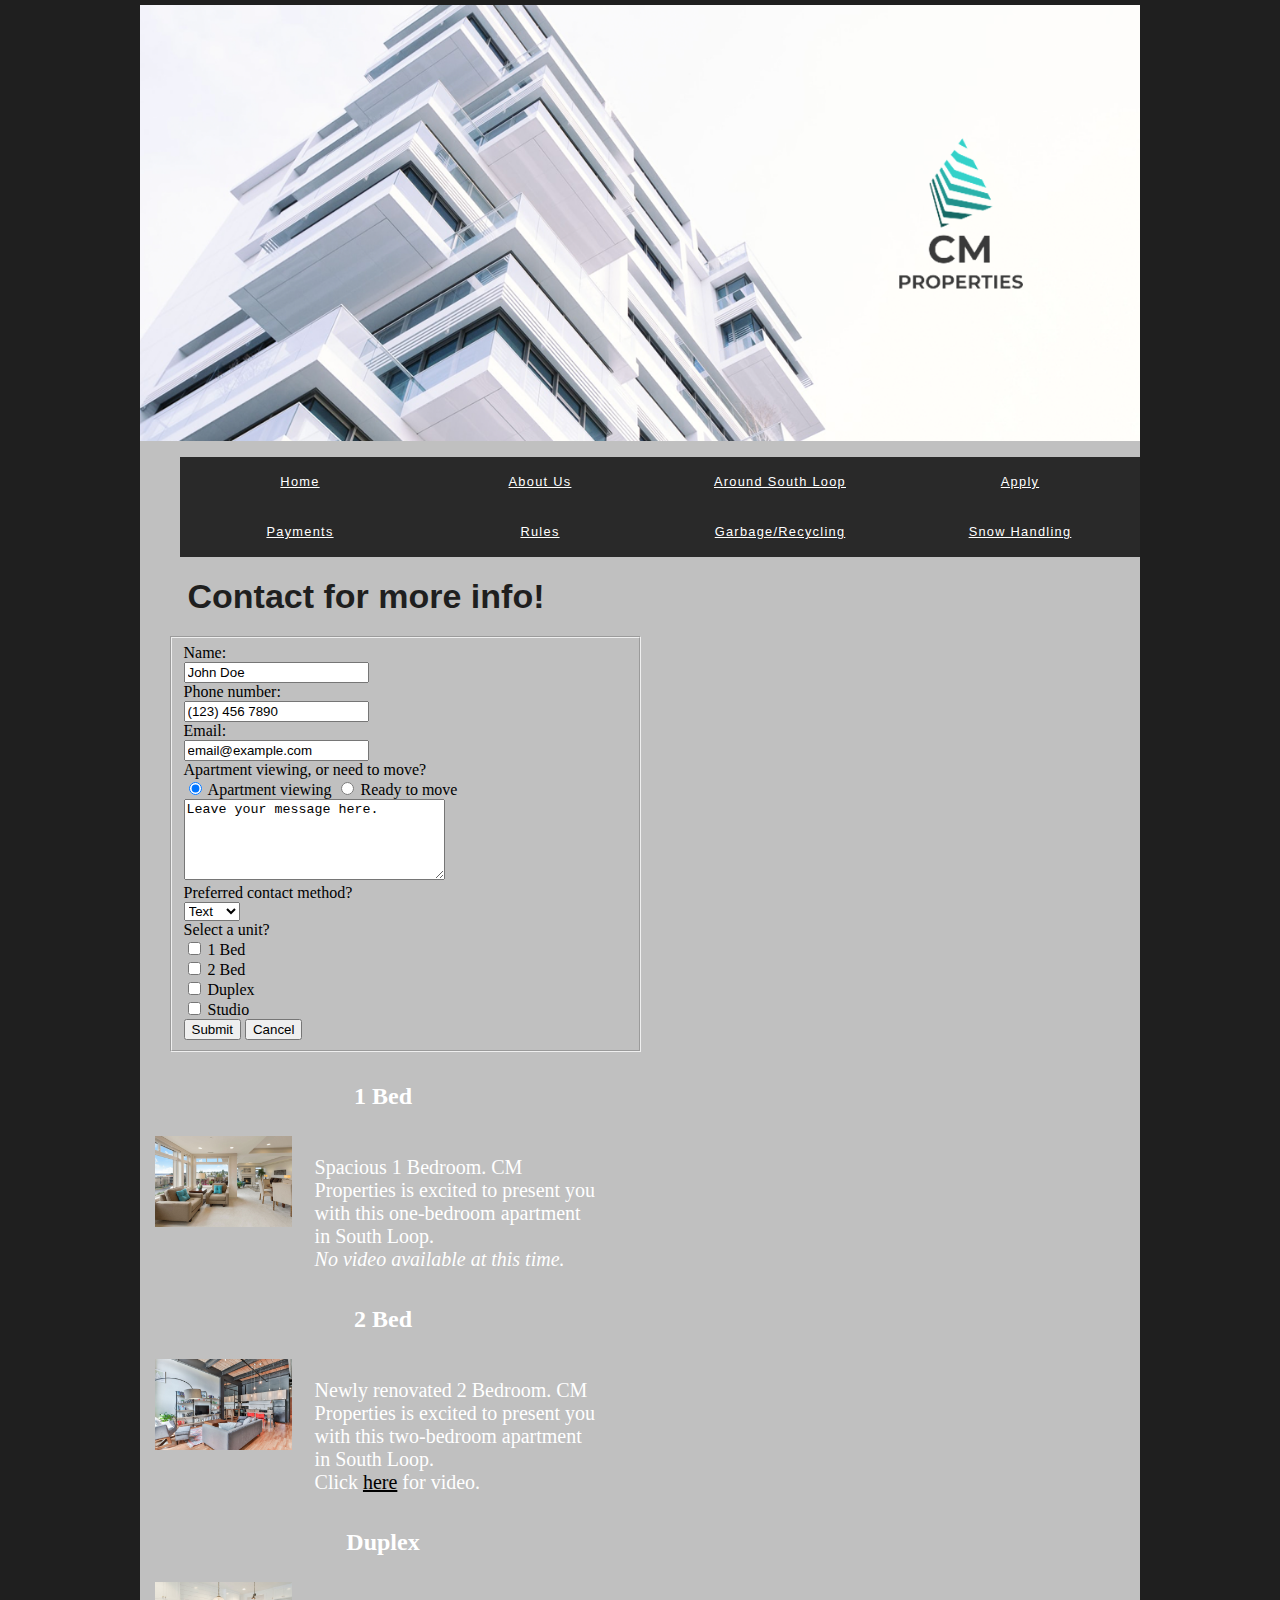
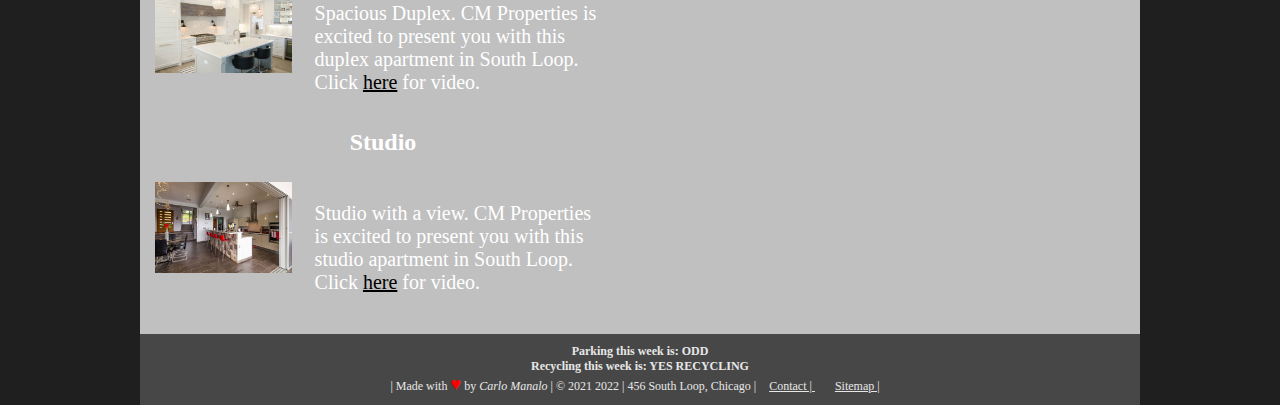
<file: index.html>
<!DOCTYPE html>
<html>
<head>
	<!--
	Carlo Manalo
	5/1/2021
	CIS 181 Final Project
	Page: Home/Landing
	-->
	
	
	
   <!--SEO, GA codes etc-->
   <meta charset="utf-8" />
   <title>Home</title>
   <link href="style.css" rel="stylesheet" />
   <meta name="description" content="CM Properties, leading property rental agency around South Loop">
   <meta name="keywords" content="Exclusive, Property Rental, South Loop">
   <meta name="author" content="Carlo Manalo">
   <meta name="viewport" content="width=device-width, initial-scale=1.0">
   <meta http-equiv="X-UA-Compatible" content="IE=edge">
</head>

<body>
    <header>
      <img src="hero-image.png" alt="Project Properties Rentals" style="max-width:100%;" />
      <nav class="horizontal">
         <ul>
            <li><a href="index.html">Home</a></li>
			<li><a href="about.html">About Us</a></li>
			<li><a href="around.html">Around South Loop</a></li>
			<li><a href="apply.html">Apply</a></li>
			<li><a href="payments.html">Payments</a></li>
			<li><a href="rules.html">Rules</a></li>
			<li><a href="garbage.html">Garbage/Recycling</a></li>
			<li><a href="snow.html">Snow Handling</a></li>
		 </ul>
      </nav>
    </header>
    <section id="left">
        <article>
           <h1>Contact for more info!</h1>
		   <!--Contact form -->
           <form id="form" accept-charset="UTF-8" action="#" autocomplete="off" method="GET" target="_blank">
		   <fieldset>
		   <label for="name">Name:</label><br /> 
		   <input name="name" type="text" value="John Doe" /> <br />
		   <label for="phone">Phone number:</label><br /> 
		   <input name="phone" type="text" value="(123) 456 7890" /> <br />
		   <label for="email">Email:</label><br /> 
		   <input name="email" type="text" value="email@example.com" /> <br />
		   <label for="mustlook">Apartment viewing, or need to move?</label><br />
		   <span><input checked="checked" name="mustlook" type="radio" value="justlooking" /> Apartment viewing
		   <input name="mustlook" type="radio" value="mustmove" /> Ready to move </span><br /> 
		   <textarea cols="30" rows="5">Leave your message here.</textarea><br />
		   <label for="select">Preferred contact method?</label><br />
		   <select>
		      <option selected="selected" value="1">Text</option>
              <option value="2">Email</option>
			  
		   </select><br /> 
		   <label for="unit">Select a unit?</label><br />
		   <input name="unit" type="checkbox" value="1" /> 1 Bed<br /> 
		   <input name="unit" type="checkbox" value="2" /> 2 Bed<br />
		   <input name="unit" type="checkbox" value="3" /> Duplex<br />
		   <input name="unit" type="checkbox" value="4" /> Studio<br />
		   <span><button type="submit" value="submit">Submit</button>
		   <button type="cancel" value="cancel">Cancel</button></span>
		   </fieldset>
		   </form>
		   
	    </article>
    </section>
 
    <section id="right">
	<!--Content-->
		<article>
			<h1>1 Bed</h1>
			<img class="homeimg" src="one-bed.jpg" alt="1 Bed" />
			<p>Spacious 1 Bedroom. CM Properties is excited to present you with 
			this one-bedroom apartment in South Loop.<br/>
			<i>No video available at this time.</i></p>
		</article>
		<article>
			<h1>2 Bed</h1>
			<img class="homeimg" src="two-bed.jpg" alt="2 Bed" />
			<p>Newly renovated 2 Bedroom. CM Properties is excited to present you with 
			this two-bedroom apartment in South Loop.<br/>
			Click <a href="https://www.youtube.com/watch?v=VSP4yB6UorY">here</a> for video.</p>
		</article>
		<article>
			<h1>Duplex</h1>
			<img class="homeimg" src="duplex.jpg" alt="Duplex" />
			<p>Spacious Duplex. CM Properties is excited to present you with 
			this duplex apartment in South Loop.<br/>
			Click <a href="https://www.youtube.com/watch?v=VSP4yB6UorY">here</a> for video.</p>
		</article>
		<article>
			<h1>Studio</h1>
			<img class="homeimg" src="studio.jpg" alt="Studio" />
			<p>Studio with a view. CM Properties is excited to present you with 
			this studio apartment in South Loop.<br/>
			Click <a href="https://www.youtube.com/watch?v=VSP4yB6UorY">here</a> for video.</p>
		</article>
    </section>



   <footer>
   <!--Footer and Sitemap-->
     <strong>Parking this week is: <script SRC="parking.js">
     </script></strong><br>
     <strong>Recycling this week is: <script SRC="recycling.js">
     </script></strong><br>
	 | Made with <span style="font-size:150%;color:red;">&hearts;</span>
 by <i>Carlo Manalo</i> | &copy; 2021 2022 | 456 South Loop, Chicago | <span><a href="mailto:contact@testmail.com">Contact | </a>
	  <a href="sitemap.html">Sitemap |</a></span>
   </footer>

</body>
</html>
</file>
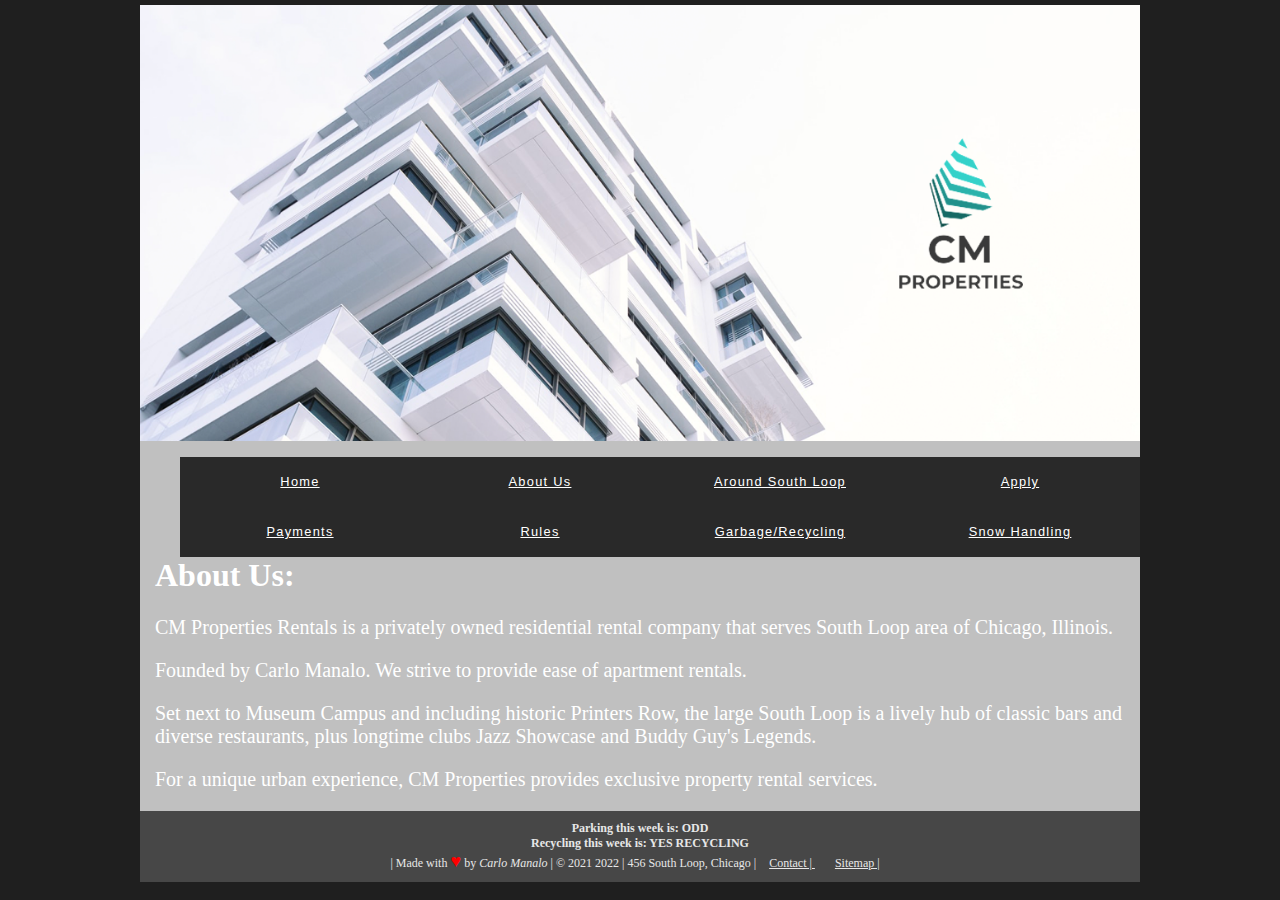
<file: about.html>
<!DOCTYPE html>
<html>
<head>
	<!--
	Carlo Manalo
	5/6/2021
	CIS 181 Final Project
	Page: About
	-->
	
    <!--SEO, GA codes etc-->
   <meta charset="utf-8" />
   <title>About us</title>
   <link href="style.css" rel="stylesheet" />
    <meta name="description" content="CM Properties, leading property rental agency around South Loop">
   <meta name="keywords" content="Exclusive, Property Rental, South Loop">
   <meta name="author" content="Carlo Manalo">
   <meta name="viewport" content="width=device-width, initial-scale=1.0">
   <meta http-equiv="X-UA-Compatible" content="IE=edge">
</head>

<body>
   <header>
       <img src="hero-image.png" alt="Project Properties Rentals" style="max-width:100%;" />
      <nav class="horizontal">
         <ul>
            <li><a href="home.html">Home</a></li>
			<li><a href="about.html">About Us</a></li>
			<li><a href="around.html">Around South Loop</a></li>
			<li><a href="apply.html">Apply</a></li>
			<li><a href="payments.html">Payments</a></li>
			<li><a href="rules.html">Rules</a></li>
			<li><a href="garbage.html">Garbage/Recycling</a></li>
			<li><a href="snow.html">Snow Handling</a></li>
		 </ul>
      </nav>
   </header>
   <section id="about">
       <article>
	   <h1>About Us:</h1>
	   <p>CM Properties Rentals is a privately owned residential 
	   rental company that serves South Loop area of Chicago, Illinois.</p>

        <p>Founded by Carlo Manalo. We strive to provide ease of apartment rentals.</p> 

        <p>Set next to Museum Campus and including historic Printers Row, the large South Loop is 
		a lively hub of classic bars and diverse restaurants, 
		plus longtime clubs Jazz Showcase and Buddy Guy's Legends.</p>

        <p>For a unique urban experience, CM Properties provides exclusive property rental services.</p>
        </article>
    </section>

   <footer>
   <!--Footer and Sitemap-->
     <strong>Parking this week is: <script SRC="parking.js">
     </script></strong><br>
     <strong>Recycling this week is: <script SRC="recycling.js">
     </script></strong><br>
	 | Made with <span style="font-size:150%;color:red;">&hearts;</span>
 by <i>Carlo Manalo</i> | &copy; 2021 2022 | 456 South Loop, Chicago | <span><a href="mailto:contact@testmail.com">Contact | </a>
	  <a href="sitemap.html">Sitemap |</a></span>
   </footer>

</body>
</html>
</file>
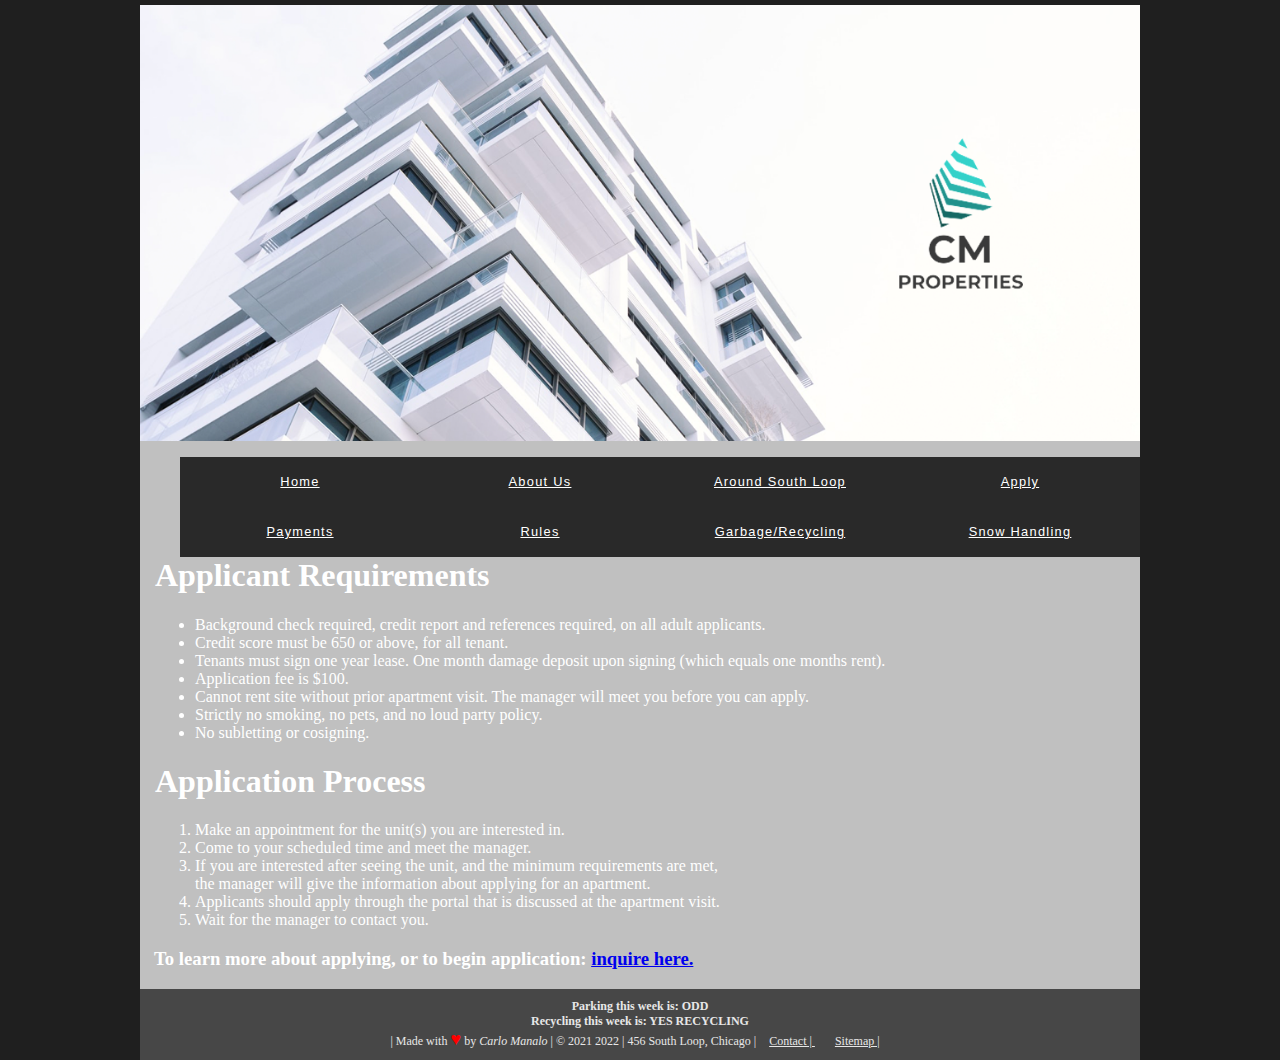
<file: apply.html>
<!DOCTYPE html>
<html>
<head>
	<!--
	Carlo Manalo
	5/6/2021
	CIS 181 Final Project
	Page: Apply
	-->
	
   <!--SEO, GA codes etc-->
   <meta charset="utf-8" />
   <title>Apply</title>
   <link href="style.css" rel="stylesheet" />
   <meta name="description" content="CM Properties, leading property rental agency around South Loop">
   <meta name="keywords" content="Exclusive, Property Rental, South Loop">
    <meta name="author" content="Carlo Manalo">
   <meta name="viewport" content="width=device-width, initial-scale=1.0">
   <meta http-equiv="X-UA-Compatible" content="IE=edge">
</head>

<body>
   <header>
      <img src="hero-image.png" alt="Project Properties Rentals" style="max-width:100%;" />
      <nav class="horizontal">
         <ul>
            <li><a href="index.html">Home</a></li>
			<li><a href="about.html">About Us</a></li>
			<li><a href="around.html">Around South Loop</a></li>
			<li><a href="apply.html">Apply</a></li>
			<li><a href="payments.html">Payments</a></li>
			<li><a href="rules.html">Rules</a></li>
			<li><a href="garbage.html">Garbage/Recycling</a></li>
			<li><a href="snow.html">Snow Handling</a></li>
		 </ul>
      </nav>
   </header>

   <section id="require">
   <h1>Applicant Requirements</h1>
        <ul>
		    <li>Background check required, credit report and references
			required, on all adult applicants.</li>
			<li>Credit score must be 650 or above, for all tenant.</li>
			<li>Tenants must sign one year lease. One month 
			damage deposit upon signing (which equals one months rent).</li>
			<li>Application fee is $100.</li>
			<li>Cannot rent site without prior apartment visit. The manager will meet you before
			you can apply.</li>
            <li>Strictly no smoking, no pets, and no loud party policy.</li>
            <li>No subletting or cosigning.</li>
		</ul>
   </section>
   <section id="process">
   <h1>Application Process</h1>
        <ol>
		   <li>Make an appointment for the unit(s) you are 
		   interested in.</li>
           <li>Come to your scheduled time and meet the manager.</li>
           <li>If you are interested after seeing the unit, and the 
		   minimum requirements are met,<br> the manager will give 
		   the information about applying for an apartment.</li>
		   <li>Applicants should apply through the portal
		   that is discussed at the apartment visit.</li>
           <li>Wait for the manager to contact you.</li>
		</ol>
   </section>


   
   <h3>&nbsp;&nbsp;&nbsp;To learn more about applying, or to begin application: 
   <a href="index.html#form">inquire here.</a></h3>
   
   
   
     <footer>
   <!--Footer and Sitemap-->
     <strong>Parking this week is: <script SRC="parking.js">
     </script></strong><br>
     <strong>Recycling this week is: <script SRC="recycling.js">
     </script></strong><br>
	 | Made with <span style="font-size:150%;color:red;">&hearts;</span>
 by <i>Carlo Manalo</i> | &copy; 2021 2022 | 456 South Loop, Chicago | <span><a href="mailto:contact@testmail.com">Contact | </a>
	  <a href="sitemap.html">Sitemap |</a></span>
   </footer>

</body>
</html>
</file>
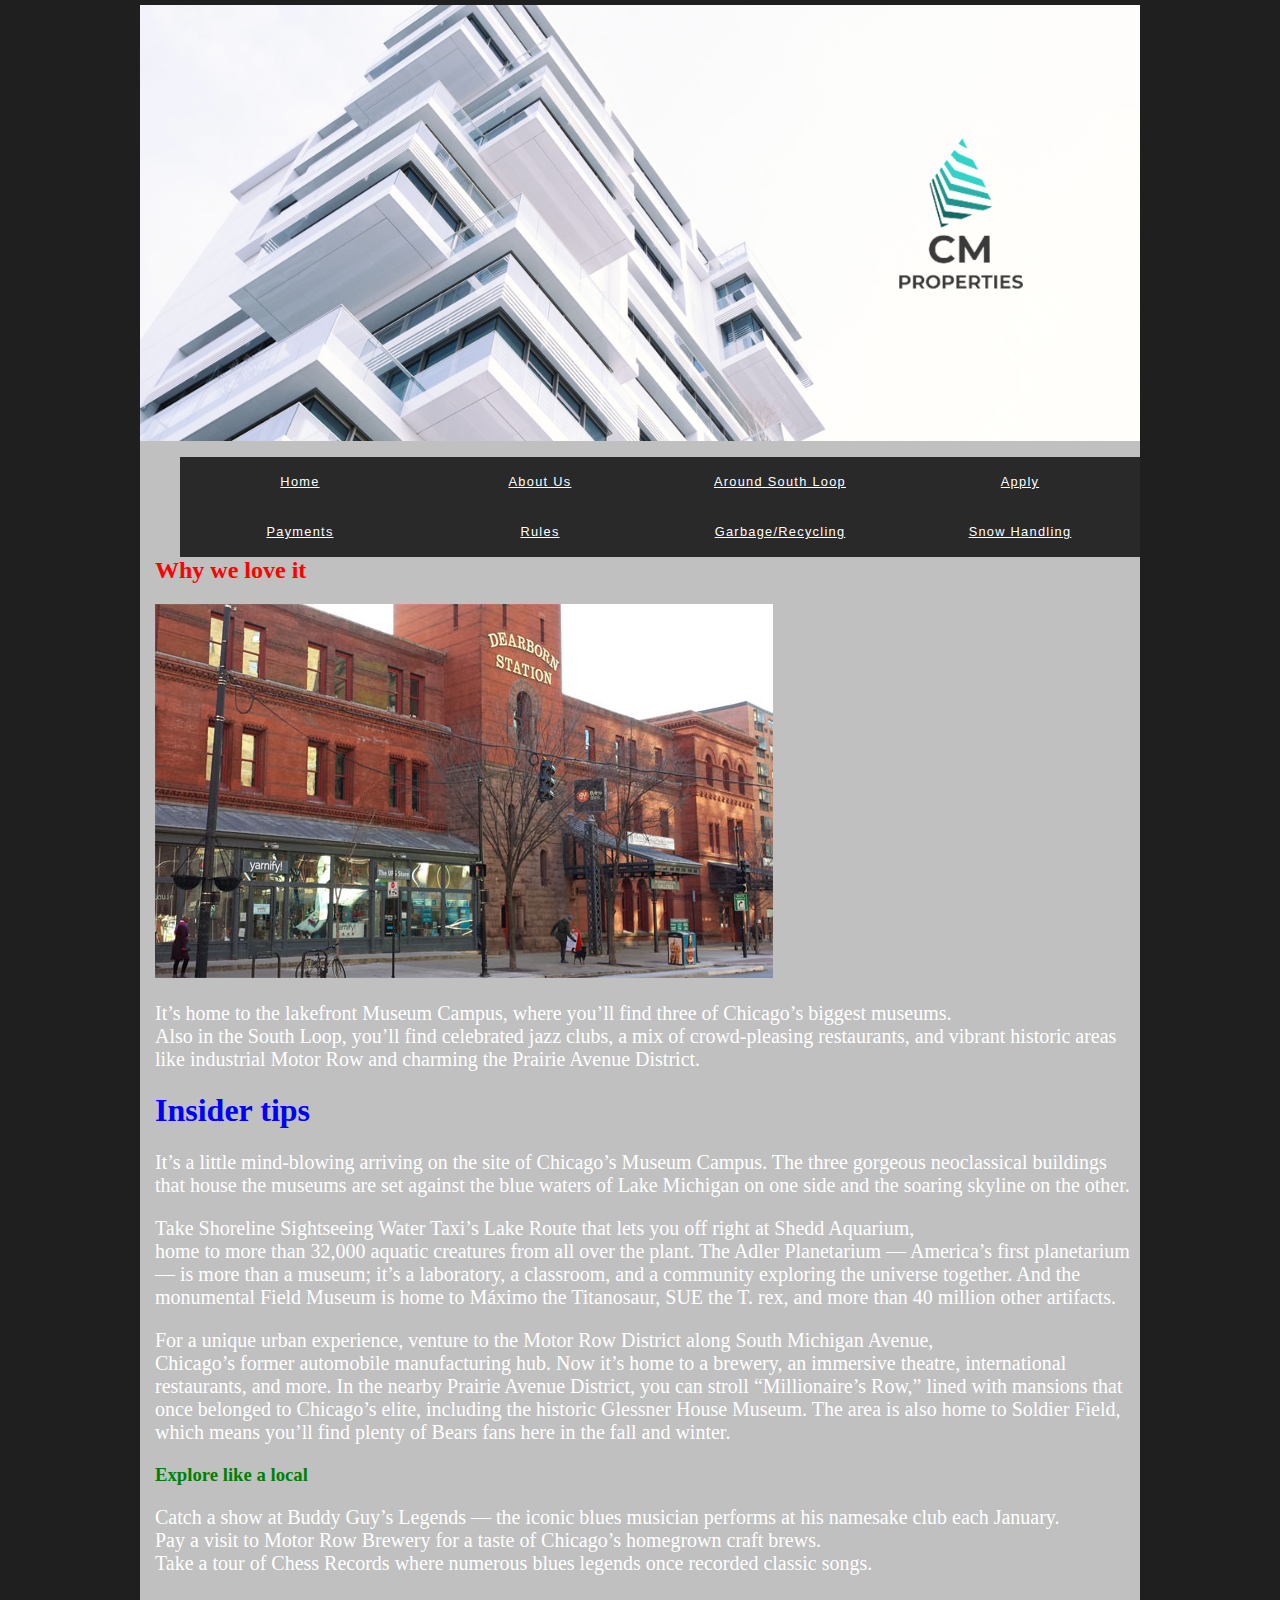
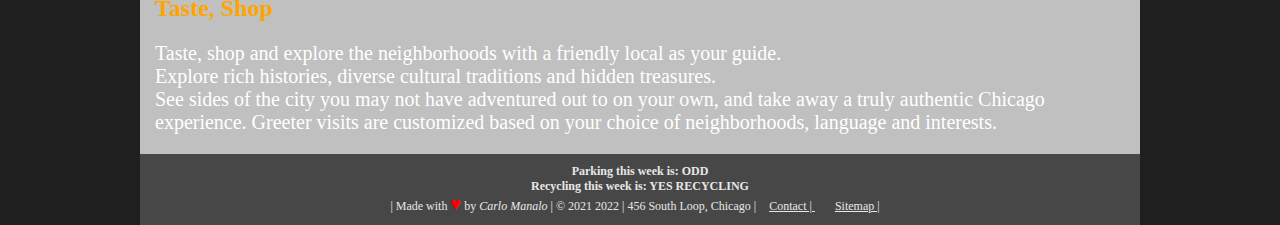
<file: around.html>
<!DOCTYPE html>
<html>
<head>
	<!--
	Carlo Manalo
	5/6/2021
	CIS 181 Final Project
	Page: Around South Loop
	-->
	
   <!--SEO, GA codes etc-->
   <meta charset="utf-8" />
   <title>Around South Loop</title>
   <link href="style.css" rel="stylesheet" />
   <meta name="description" content="CM Properties, leading property rental agency around South Loop">
   <meta name="keywords" content="Exclusive, Property Rental, South Loop">
   <meta name="author" content="Carlo Manalo">
   <meta name="viewport" content="width=device-width, initial-scale=1.0">
   <meta http-equiv="X-UA-Compatible" content="IE=edge">
</head>

<body>
   <header>
       <img src="hero-image.png" alt="Project Properties Rentals" style="max-width:100%;" />
      <nav class="horizontal">
         <ul>
            <li><a href="index.html">Home</a></li>
			<li><a href="about.html">About Us</a></li>
			<li><a href="around.html">Around South Loop</a></li>
			<li><a href="apply.html">Apply</a></li>
			<li><a href="payments.html">Payments</a></li>
			<li><a href="rules.html">Rules</a></li>
			<li><a href="garbage.html">Garbage/Recycling</a></li>
			<li><a href="snow.html">Snow Handling</a></li>
		 </ul>
      </nav>
   </header>
   <!--Section-->
   <section id="food">
        <article id="food">
	    <h2 style="color: red;">Why we love it</h2>
		 <img src="southloop.jpg" alt="southloop" style="max-width:100%;" />
		<p>It’s home to the lakefront Museum Campus, where you’ll find three of Chicago’s biggest museums. 
		<br/>Also in the South Loop, you’ll find celebrated jazz clubs, a mix of crowd-pleasing restaurants, and vibrant historic areas 
		<br/>like industrial Motor Row and charming the Prairie Avenue District.</p> 
        
		</article>
        <article id="food2">
	    <h1 style="color: blue; ">Insider tips</h1>
		<p>It’s a little mind-blowing arriving on the site of Chicago’s Museum Campus. The three gorgeous neoclassical buildings 
		that house the museums are set against the blue waters of Lake Michigan on one side and the soaring 
		skyline on the other.</p> 
        <p>Take Shoreline Sightseeing Water Taxi’s Lake Route that lets you off right at Shedd Aquarium, 
		<br/>home to more than 32,000 aquatic creatures from all over the plant. The Adler Planetarium — America’s first planetarium — is more than a museum; 
		it’s a laboratory, a classroom, and a community exploring the universe together. And the monumental Field Museum is home to 
		Máximo the Titanosaur, SUE the T. rex, and more than 40 million other artifacts.</p> 
        <p>For a unique urban experience, venture to the Motor Row District along South Michigan Avenue, 
		<br/>Chicago’s former automobile manufacturing hub. Now it’s home to a brewery, an immersive theatre, international restaurants, and more. 
		In the nearby Prairie Avenue District, you can stroll “Millionaire’s Row,” lined with mansions that once belonged to Chicago’s elite,
		including the historic Glessner House Museum. The area is also home to Soldier Field, 
		<br/>which means you’ll find plenty of Bears fans here in the fall and winter.</p> 
		</article>
	</section>	
	<section id="fun">
        <article id="parks">
	    <h3 style="color: green;">Explore like a local</h3>
		<p>Catch a show at Buddy Guy’s Legends — the iconic blues musician performs at his namesake club each January. 
		<br/>Pay a visit to Motor Row Brewery for a taste of Chicago’s homegrown craft brews. 
		<br/>Take a tour of Chess Records where numerous blues legends once recorded classic songs.</p>   
		</article>
		<article id="shop">
	    <h2 style="color: orange;">Taste, Shop</h2>
		<p>Taste, shop and explore the neighborhoods with a friendly local as your guide. 
		<br/>Explore rich histories, diverse cultural traditions and hidden treasures. 
		<br/>See sides of the city you may not have adventured out to on your own, and take away a truly authentic Chicago experience. 
		Greeter visits are customized based on your choice of neighborhoods, language and interests.</p> 
		</article>
	</section>
		

    <footer>
   <!--Footer and Sitemap-->
     <strong>Parking this week is: <script SRC="parking.js">
     </script></strong><br>
     <strong>Recycling this week is: <script SRC="recycling.js">
     </script></strong><br>
	 | Made with <span style="font-size:150%;color:red;">&hearts;</span>
 by <i>Carlo Manalo</i> | &copy; 2021 2022 | 456 South Loop, Chicago | <span><a href="mailto:contact@testmail.com">Contact | </a>
	  <a href="sitemap.html">Sitemap |</a></span>
   </footer>

</body>
</html>
</file>
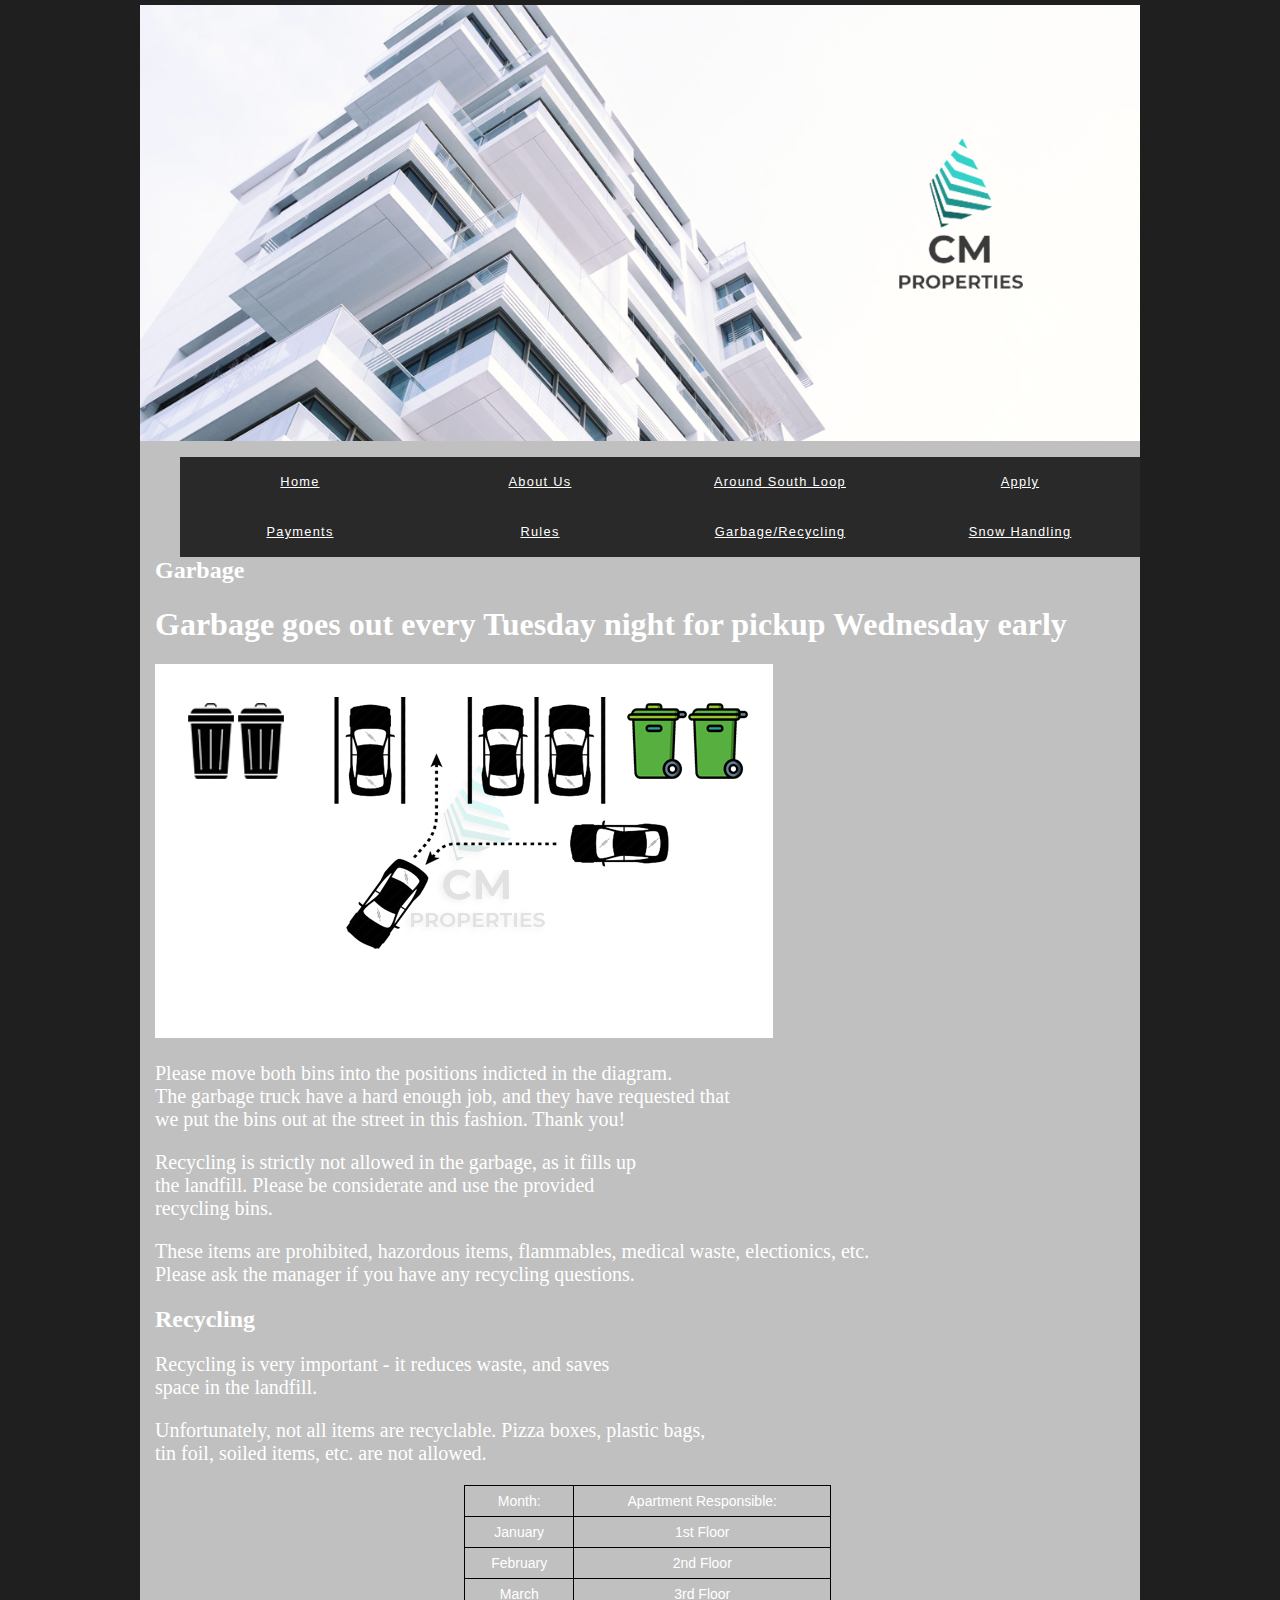
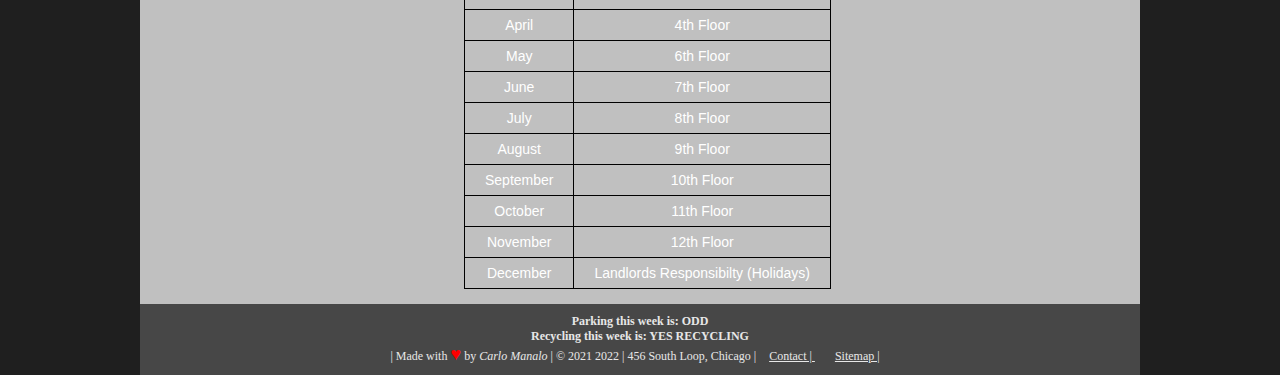
<file: garbage.html>
<!DOCTYPE html>
<html>
<head>
	<!--
	Carlo Manalo
	5/6/2021
	CIS 181 Final Project
	Page: Garbage/Recycling Information
	-->
	
   <!--SEO, GA codes etc-->
   <meta charset="utf-8" />
   <title>Garbage/Recycling</title>
   <link href="style.css" rel="stylesheet" />
   <meta name="description" content="CM Properties, leading property rental agency around South Loop">
   <meta name="keywords" content="Exclusive, Property Rental, South Loop">
   <meta name="author" content="Carlo Manalo">
   <meta name="viewport" content="width=device-width, initial-scale=1.0">
   <meta http-equiv="X-UA-Compatible" content="IE=edge">
</head>

<body>
   <header>
      <img src="hero-image.png" alt="Project Properties Rentals" style="max-width:100%;" />
      <nav class="horizontal">
         <ul>
             <li><a href="index.html">Home</a></li>
			<li><a href="about.html">About Us</a></li>
			<li><a href="around.html">Around South Loop</a></li>
			<li><a href="apply.html">Apply</a></li>
			<li><a href="payments.html">Payments</a></li>
			<li><a href="rules.html">Rules</a></li>
			<li><a href="garbage.html">Garbage/Recycling</a></li>
			<li><a href="snow.html">Snow Handling</a></li>
		 </ul>
      </nav>
   </header>
   <section id="garbage">
       <article>
	   <h2>Garbage</h2>
	   <h1>Garbage goes out every Tuesday night for pickup Wednesday early</h1>
	   <img src="garbage.png" alt="garbage bin diagram" style="max-width:100%;" />
	   <p>Please move both bins into the positions indicted in the diagram.<br>
	   The garbage truck have a hard enough job, and they have requested that <br>
	   we put the bins out at the street in this fashion. Thank you!<br></p>
	   <p>Recycling is strictly not allowed in the garbage, as it fills up<br>
	   the landfill. Please be considerate and use the provided<br>
	   recycling bins.</p>
	   <p>These items are prohibited, hazordous items, flammables, medical waste, electionics, etc.<br>
	   Please ask the manager if you have any recycling questions.</p>
	   </article>
	</section>
	<section id="recycling">
       <article>
	   <h2>Recycling</h2>
	   <p>Recycling is very important - it reduces waste, and saves <br>
	   space in the landfill.</p>
	   <p>Unfortunately, not all items are recyclable. Pizza boxes, plastic bags,<br>
	   tin foil, soiled items, etc. are not allowed.<br></p>
	   </article>
	</section>
     <section id="table">
	    <style type="text/css">
.tg  {border-collapse:collapse;border-spacing:0;}
.tg td{font-family:Arial, sans-serif;font-size:14px;padding:7px 20px;border-style:solid;border-width:1px;overflow:hidden;word-break:normal;border-color:black;}
.tg th{font-family:Arial, sans-serif;font-size:14px;font-weight:normal;padding:7px 20px;border-style:solid;border-width:1px;overflow:hidden;word-break:normal;border-color:black;}
.tg .tg-baqh{text-align:center;vertical-align:top}
</style>
<table class="tg">
  <tr>
    <th class="tg-baqh">Month:</th>
    <th class="tg-baqh">Apartment Responsible:</th>
  </tr>
  <tr>
    <td class="tg-baqh">January</td>
    <td class="tg-baqh">1st Floor</td>
  </tr>
  <tr>
    <td class="tg-baqh">February</td>
    <td class="tg-baqh">2nd Floor</td>
  </tr>
  <tr>
    <td class="tg-baqh">March</td>
    <td class="tg-baqh">3rd Floor</td>
  </tr>
  <tr>
    <td class="tg-baqh">April</td>
    <td class="tg-baqh">4th Floor</td>
  </tr>
  <tr>
    <td class="tg-baqh">May</td>
    <td class="tg-baqh">6th Floor</td>
  </tr>
  <tr>
    <td class="tg-baqh">June</td>
    <td class="tg-baqh">7th Floor</td>
  </tr>
  <tr>
    <td class="tg-baqh">July</td>
    <td class="tg-baqh">8th Floor</td>
  </tr>
  <tr>
    <td class="tg-baqh">August</td>
    <td class="tg-baqh">9th Floor</td>
  </tr>
  <tr>
    <td class="tg-baqh">September</td>
    <td class="tg-baqh">10th Floor</td>
  </tr>
  <tr>
    <td class="tg-baqh">October</td>
    <td class="tg-baqh">11th Floor</td>
  </tr>
  <tr>
    <td class="tg-baqh">November</td>
    <td class="tg-baqh">12th Floor</td>
  </tr>
  <tr>
    <td class="tg-baqh">December</td>
    <td class="tg-baqh">Landlords Responsibilty (Holidays)</td>
  </tr>
</table>
	

    </section>
   <footer>
   <!--Footer and Sitemap-->
     <strong>Parking this week is: <script SRC="parking.js">
     </script></strong><br>
     <strong>Recycling this week is: <script SRC="recycling.js">
     </script></strong><br>
	 | Made with <span style="font-size:150%;color:red;">&hearts;</span>
 by <i>Carlo Manalo</i> | &copy; 2021 2022 | 456 South Loop, Chicago | <span><a href="mailto:contact@testmail.com">Contact | </a>
	 <a href="sitemap.html">Sitemap |</a></span>
   </footer>

</body>
</html>
</file>
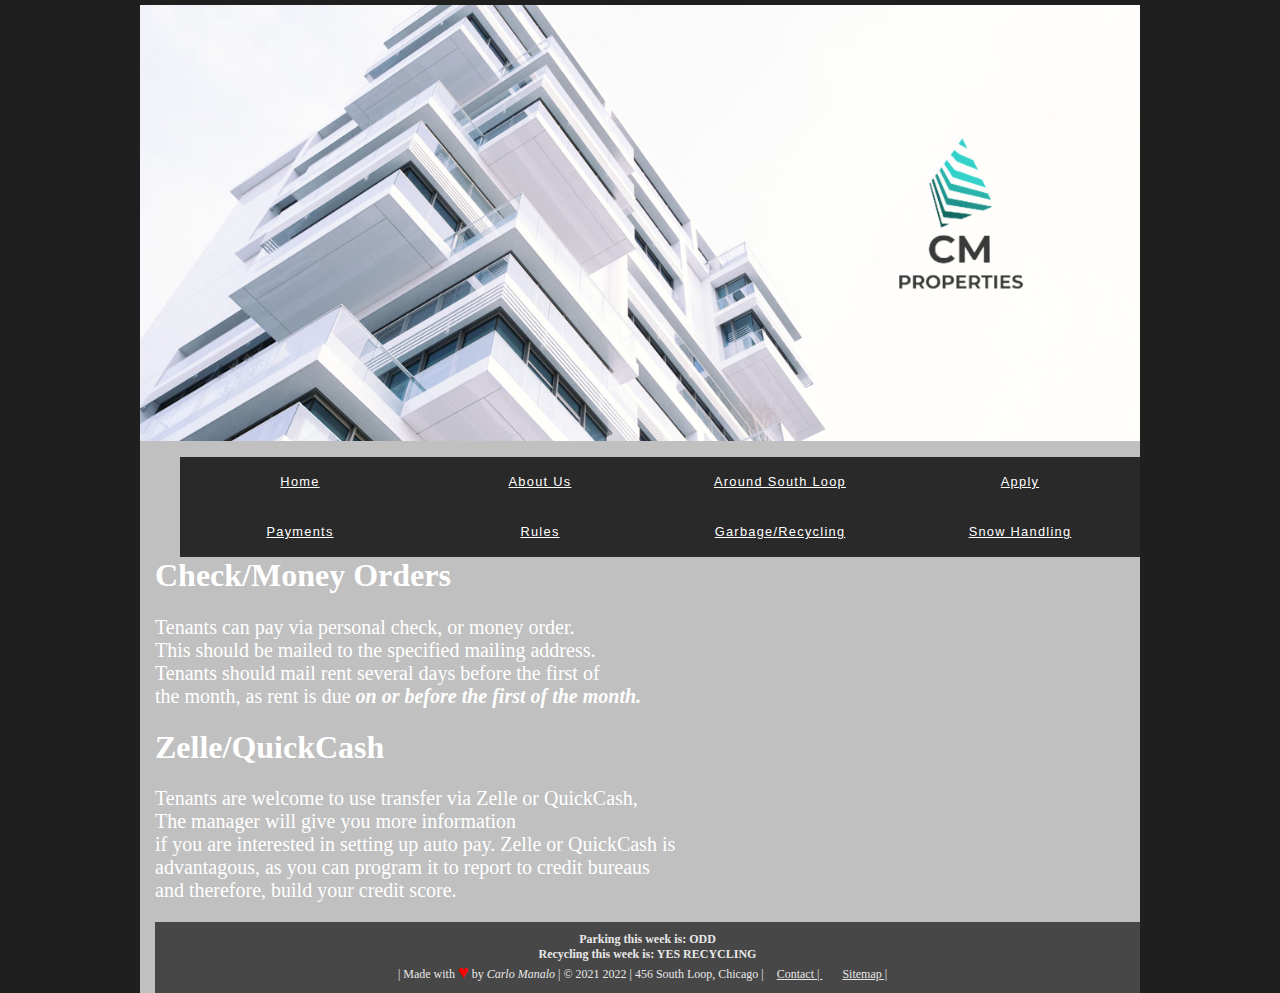
<file: payments.html>
<!DOCTYPE html>
<html>
<head>
	<!--
	Carlo Manalo
	5/6/2021
	CIS 181 Final Project
	Page: Payments
	-->
	
   <!--SEO, GA codes etc-->
   <meta charset="utf-8" />
   <title>Payments</title>
   <link href="style.css" rel="stylesheet" />
   <meta name="description" content="CM Properties, leading property rental agency around South Loop">
   <meta name="keywords" content="Exclusive, Property Rental, South Loop">
   <meta name="author" content="Carlo Manalo">
   <meta name="viewport" content="width=device-width, initial-scale=1.0">
   <meta http-equiv="X-UA-Compatible" content="IE=edge">
</head>

<body>
   <header>
      <img src="hero-image.png" alt="Project Properties Rentals" style="max-width:100%;" />
      <nav class="horizontal">
         <ul>
            <li><a href="index.html">Home</a></li>
			<li><a href="about.html">About Us</a></li>
			<li><a href="around.html">Around South Loop</a></li>
			<li><a href="apply.html">Apply</a></li>
			<li><a href="payments.html">Payments</a></li>
			<li><a href="rules.html">Rules</a></li>
			<li><a href="garbage.html">Garbage/Recycling</a></li>
			<li><a href="snow.html">Snow Handling</a></li>
		 </ul>
      </nav>
   </header>
   <section id="payments">
        <article>
		<h1>Check/Money Orders</h1>
		<p>Tenants can pay via personal check, or money order.<br>
		This should be mailed to the specified mailing address.<br>
		Tenants should mail rent several days before the first of<br>
		the month, as rent is due <i><strong>on or before the first of the month.</strong></i></p>
		<h1>Zelle/QuickCash</h1>
		<p>Tenants are welcome to use transfer via Zelle or QuickCash, <br>
		The manager will give you more information <br>
		if you are interested in setting up auto pay. Zelle or QuickCash is <br>
		advantagous, as you can program it to report to credit bureaus <br>
		and therefore, build your credit score.</p>
		</article>



   <footer>
   <!--Footer and Sitemap-->
     <strong>Parking this week is: <script SRC="parking.js">
     </script></strong><br>
     <strong>Recycling this week is: <script SRC="recycling.js">
     </script></strong><br>
	 | Made with <span style="font-size:150%;color:red;">&hearts;</span>
 by <i>Carlo Manalo</i> | &copy; 2021 2022 | 456 South Loop, Chicago | <span><a href="mailto:contact@testmail.com">Contact | </a>
	<a href="sitemap.html">Sitemap |</a></span>
   </footer>

</body>
</html>
</file>
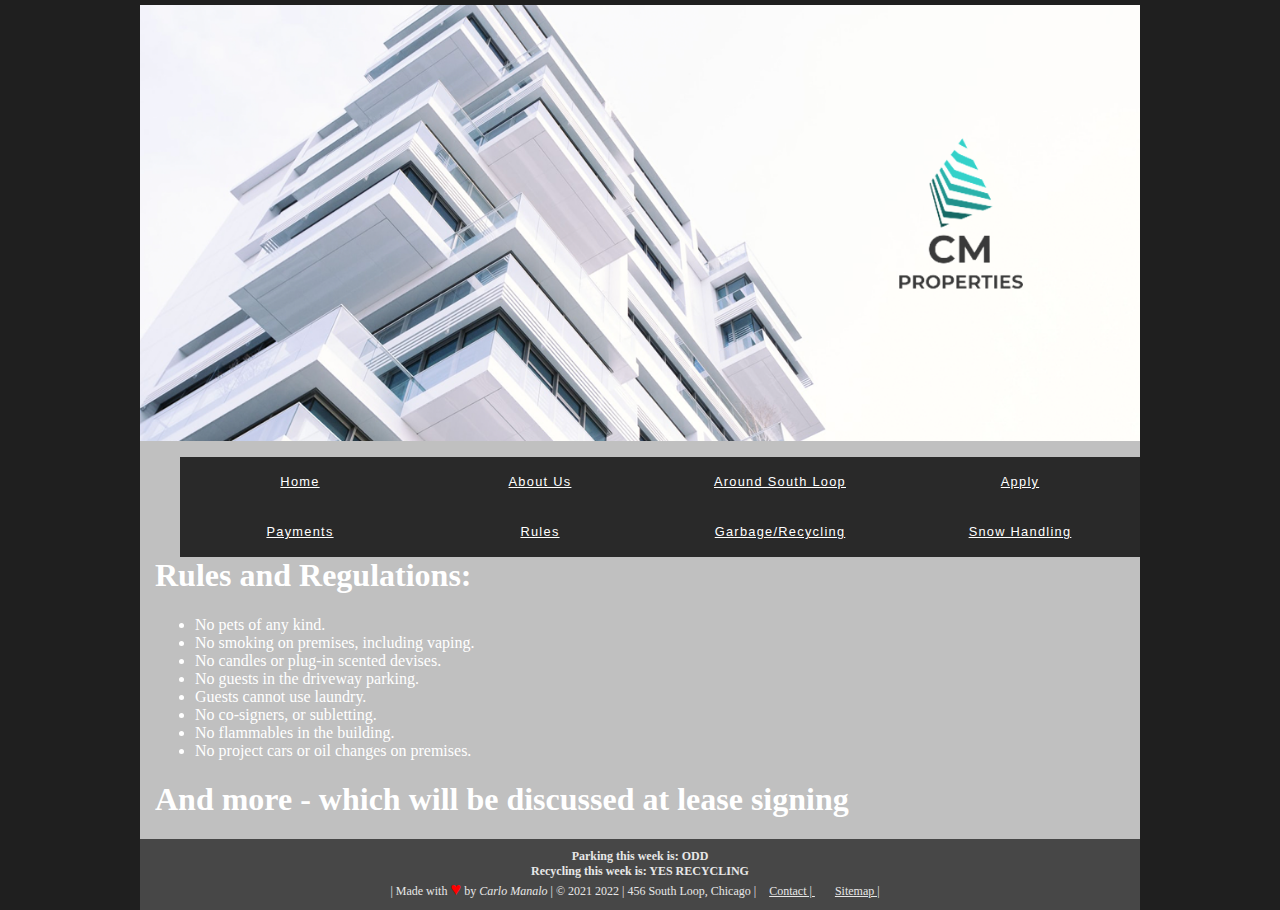
<file: rules.html>
<!DOCTYPE html>
<html>
<head>
	<!--
	Carlo Manalo
	5/6/2021
	CIS 181 Final Project
	Page: Rules
	-->
	
   <!--SEO, GA codes etc-->
   <meta charset="utf-8" />
   <title>Rules & Regs</title>
   <link href="style.css" rel="stylesheet" />
   <meta name="description" content="CM Properties, leading property rental agency around South Loop">
   <meta name="keywords" content="Exclusive, Property Rental, South Loop">
   <meta name="author" content="Carlo Manalo">
   <meta name="viewport" content="width=device-width, initial-scale=1.0">
   <meta http-equiv="X-UA-Compatible" content="IE=edge">
</head>

<body>
   <header>
       <img src="hero-image.png" alt="Project Properties Rentals" style="max-width:100%;" />
      <nav class="horizontal">
         <ul>
             <li><a href="index.html">Home</a></li>
			<li><a href="about.html">About Us</a></li>
			<li><a href="around.html">Around South Loop</a></li>
			<li><a href="apply.html">Apply</a></li>
			<li><a href="payments.html">Payments</a></li>
			<li><a href="rules.html">Rules</a></li>
			<li><a href="garbage.html">Garbage/Recycling</a></li>
			<li><a href="snow.html">Snow Handling</a></li>
		 </ul>
      </nav>
   </header>
   <section id="rules">
        <article>
		<h1>Rules and Regulations:</h1>
		
		<ul>
			<li>No pets of any kind.</li>
			<li>No smoking on premises, including vaping.</li>
			<li>No candles or plug-in scented devises.</li>
			<li>No guests in the driveway parking.</li>
			<li>Guests cannot use laundry.</li>
			<li>No co-signers, or subletting.</li>
			<li>No flammables in the building.</li>
			<li>No project cars or oil changes on premises.</li>
        </ul>
		<h1>And more - which will be discussed at lease signing</h1>
		</article>
	</section>


   <footer>
   <!--Footer and Sitemap-->
     <strong>Parking this week is: <script SRC="parking.js">
     </script></strong><br>
     <strong>Recycling this week is: <script SRC="recycling.js">
     </script></strong><br>
	 | Made with <span style="font-size:150%;color:red;">&hearts;</span>
 by <i>Carlo Manalo</i> | &copy; 2021 2022 | 456 South Loop, Chicago | <span><a href="mailto:contact@testmail.com">Contact | </a>
	  <a href="#">Sitemap |</a></span>
   </footer>

</body>
</html>
</file>
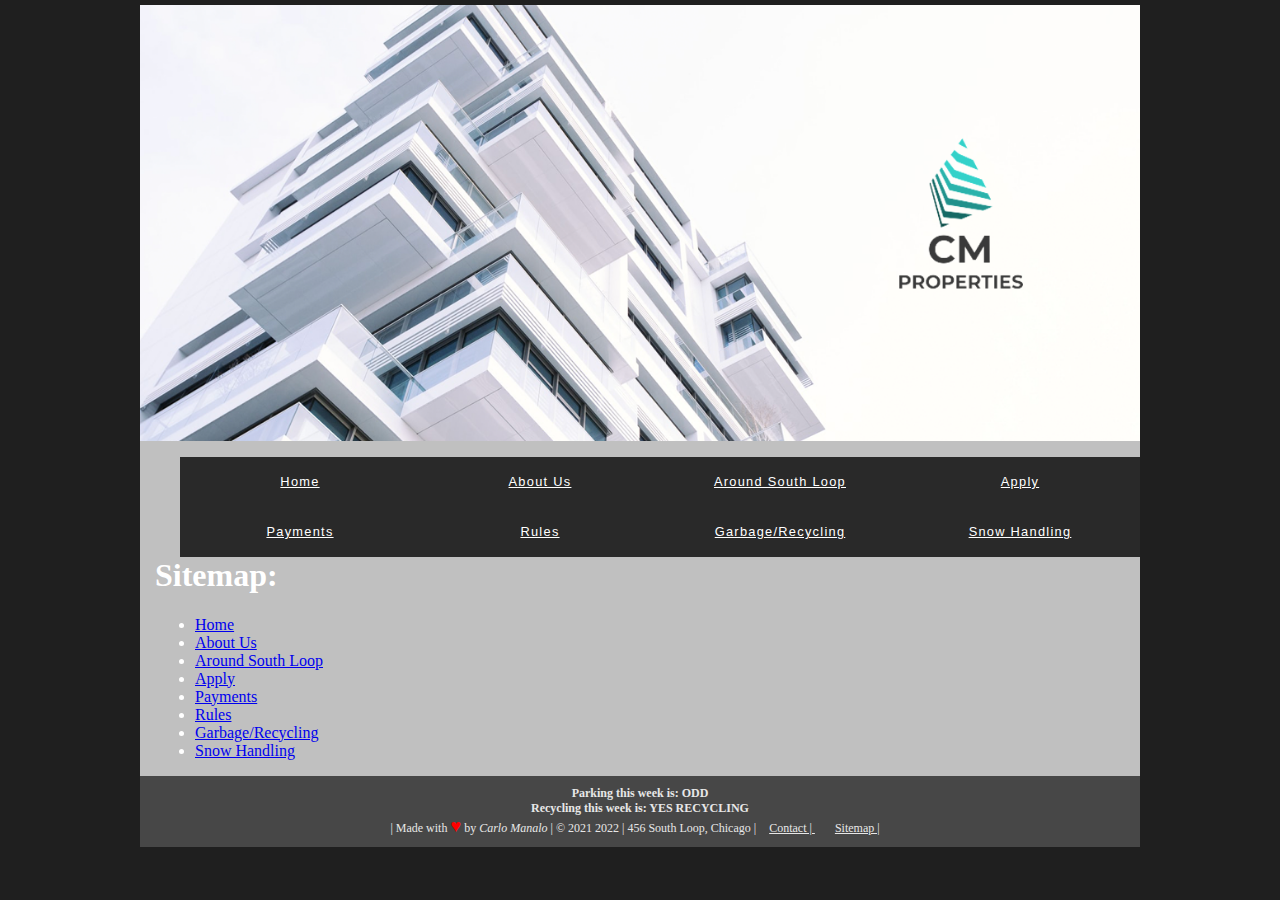
<file: sitemap.html>
<!DOCTYPE html>
<html>
<head>
	<!--
	Carlo Manalo
	5/6/2021
	CIS 181 Final Project
	Page: Sitemap
	-->
	
  <!--SEO, GA codes etc-->
   <meta charset="utf-8" />
   <title>Sitemap</title>
   <link href="style.css" rel="stylesheet" />
   <meta name="description" content="CM Properties, leading property rental agency around South Loop">
   <meta name="keywords" content="Exclusive, Property Rental, South Loop">
   <meta name="author" content="Carlo Manalo">
   <meta name="viewport" content="width=device-width, initial-scale=1.0">
   <meta http-equiv="X-UA-Compatible" content="IE=edge">
</head>

<body>
   <header>
       <img src="hero-image.png" alt="Project Properties Rentals" style="max-width:100%;" />
      <nav class="horizontal">
         <ul>
            <li><a href="index.html">Home</a></li>
			<li><a href="about.html">About Us</a></li>
			<li><a href="around.html">Around South Loop</a></li>
			<li><a href="apply.html">Apply</a></li>
			<li><a href="payments.html">Payments</a></li>
			<li><a href="rules.html">Rules</a></li>
			<li><a href="garbage.html">Garbage/Recycling</a></li>
			<li><a href="snow.html">Snow Handling</a></li>
		 </ul>
      </nav>
   </header>
   <section id="sitemap">
        <h1>Sitemap:</h1>
		<ul>
            <li><a href="index.html">Home</a></li>
			<li><a href="about.html">About Us</a></li>
			<li><a href="around.html">Around South Loop</a></li>
			<li><a href="apply.html">Apply</a></li>
			<li><a href="payments.html">Payments</a></li>
			<li><a href="rules.html">Rules</a></li>
			<li><a href="garbage.html">Garbage/Recycling</a></li>
			<li><a href="snow.html">Snow Handling</a></li>
		 </ul>
	</section>	   



    <footer>
   <!--Footer and Sitemap-->
     <strong>Parking this week is: <script SRC="parking.js">
     </script></strong><br>
     <strong>Recycling this week is: <script SRC="recycling.js">
     </script></strong><br>
	 | Made with <span style="font-size:150%;color:red;">&hearts;</span>
 by <i>Carlo Manalo</i> | &copy; 2021 2022 | 456 South Loop, Chicago | <span><a href="mailto:contact@testmail.com">Contact | </a>
	 <a href="sitemap.html">Sitemap |</a></span>
   </footer>

</body>
</html>
</file>
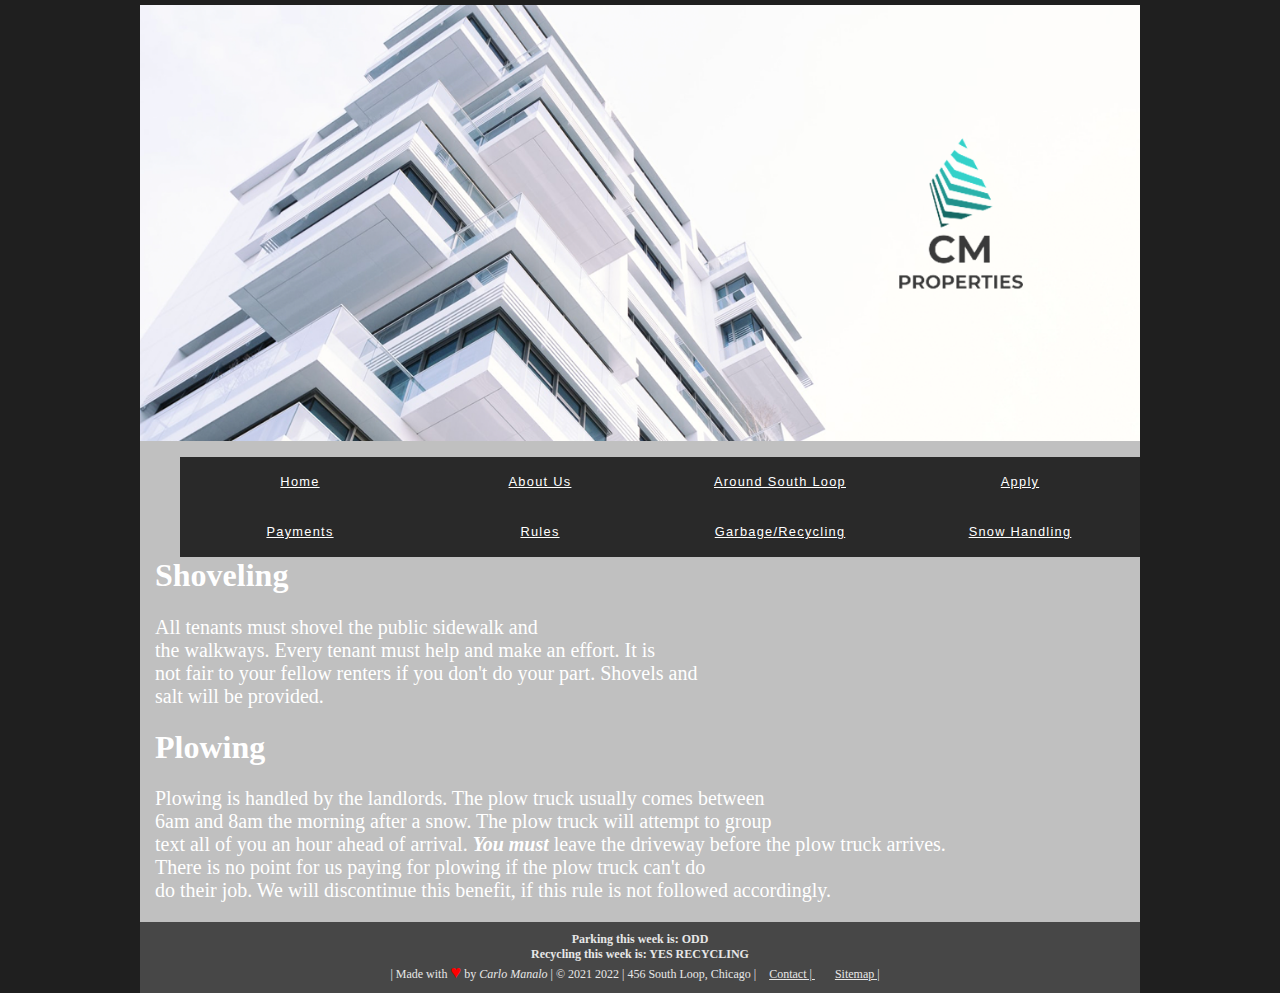
<file: snow.html>
<!DOCTYPE html>
<html>
<head>
	<!--
	Carlo Manalo
	5/6/2021
	CIS 181 Final Project
	Page: Snow Handling Guidelines
	-->
	
   <!--SEO, GA codes etc-->
   <meta charset="utf-8" />
   <title>Snow Handling</title>
   <link href="style.css" rel="stylesheet" />
    <meta name="description" content="CM Properties, leading property rental agency around South Loop">
   <meta name="keywords" content="Exclusive, Property Rental, South Loop">
   <meta name="author" content="Carlo Manalo">
   <meta name="viewport" content="width=device-width, initial-scale=1.0">
   <meta http-equiv="X-UA-Compatible" content="IE=edge">
</head>

<body>
   <header>
       <img src="hero-image.png" alt="Project Properties Rentals" style="max-width:100%;" />
      <nav class="horizontal">
         <ul>
             <li><a href="index.html">Home</a></li>
			<li><a href="about.html">About Us</a></li>
			<li><a href="around.html">Around South Loop</a></li>
			<li><a href="apply.html">Apply</a></li>
			<li><a href="payments.html">Payments</a></li>
			<li><a href="rules.html">Rules</a></li>
			<li><a href="garbage.html">Garbage/Recycling</a></li>
			<li><a href="snow.html">Snow Handling</a></li>
		 </ul>
      </nav>
   </header>
   <section id="snow">
        <article>
		<h1>Shoveling</h1>
		<p>All tenants must shovel the public sidewalk and <br>
		the walkways. Every tenant must help and make an effort. It is <br>
		not fair to your fellow renters if you don't do your part. Shovels and <br>
		salt will be provided.</p>
		<h1>Plowing</h1>
		<p>Plowing is handled by the landlords. The plow truck usually comes between <br>
		6am and 8am the morning after a snow. The plow truck will attempt to group <br>
		text all of you an hour ahead of arrival. <i><strong>You must</strong></i> leave
		the driveway before the plow truck arrives. <br>
		There is no point for us paying for plowing if the plow truck can't do <br>
		do their job. We will discontinue this benefit, if this rule is not followed accordingly.<br></p>
		</article>
	</section>



   <footer>
   <!--Footer and Sitemap-->
     <strong>Parking this week is: <script SRC="parking.js">
     </script></strong><br>
     <strong>Recycling this week is: <script SRC="recycling.js">
     </script></strong><br>
	 | Made with <span style="font-size:150%;color:red;">&hearts;</span>
 by <i>Carlo Manalo</i> | &copy; 2021 2022 | 456 South Loop, Chicago | <span><a href="mailto:contact@testmail.com">Contact | </a>
	 <a href="sitemap.html">Sitemap |</a></span>
   </footer>

</body>
</html>
</file>
<file: style.css>
@charset "utf-8";

/*
Carlo Manalo
5/6/2021
CIS 181 Final Project
Page: CSS Styling
*/
/* Carlo Manalo HTML */
html {
   background-color: rgb(31, 31, 31);
}

strong {
   font-weight: bold;
}

p a {
   color: black;
   text-decoration: underline;
}

body {
   background-color: #c0c0c0;
   float: none;
   margin: 0px auto;
   width: 90%;
   max-width: 1000px;
   min-width: 800px;
}


/* Carlo Manalo Header */

header {
   width: 100%;
}


header img {
   clear: left;
   display: block;
   margin: 5px auto;
}

/* Carlo Manalo Navigation */
nav {
	text-decoration: none;
}

header nav.horizontal {
   width: 100%;
}


header nav.horizontal li {
   background-color: rgb(41, 41, 41);
   display: block;
   font-family: Arial, Verdana, Helvetica;
   float: left;
   width: 25%;
   padding: auto;
}


header nav.horizontal li a {
   color: white;
   display: block;
   font-size: 0.8em;
   height: 50px; 
   letter-spacing: 0.1em;   
   line-height: 50px; 
   text-align: center;     
   width: 100%;
   padding: auto;
}

header nav.horizontal li a:visited, header nav.horizontal li a:link {
	color: white;
}


/* Carlo Manalo Body */
p {
	color: white;
	font-size: 20px;
}
h1, h2, h3, h4, h5, h6 {
	color: white;
}
section {
	margin-left: 15px;
	text-wrap: auto;
}
table {
	color: white;
	margin: auto;
}
ul, ol {
	color: white;
}

/* Carlo Manalo Sections  */
/* -->Section Layout-->Home */

section#left {
   float: left;
   width: 50%;
   margin-right: 2%;
}

section#right {
   float: left;
   width: 48%;
   padding-bottom: 20px;
}

footer {
   clear: left;
}

/* -->Left Section-->Home */

section#left article {
   width: 95%;
   margin: 0px auto;
}

section#left article h1 {
   color: rgb(31, 31, 31);
   font-size: 34px;
   font-family: Arial, Verdana, Helvetica;
   font-weight: bold;
   margin: 20px 0px 20px 20px;
}


section#left article p {
   margin: 0px 0px 20px 20px;
   color: rgb(31, 31, 31);
   font-family: Arial, Verdana, Helvetica;
}


/* -->Right Section-->Home */

section#right article {
   width: 95%;
   clear: left;
}

section#right h1 {
   font-size: 24px;
   text-align: center;
   padding: 15px 0px 10px 0px;
}

section#right img {
   float: left;
   width: 30%;
   margin-right: 5%;
}

section#right p {
   float: left;
   width: 62%;
   font-size: 20px;
}


/* Footer Styles*/

footer {
   margin-top: 15px;
   background-color: rgb(71, 71, 71);
   color: rgb(231, 231, 231);
   text-align: center;
}

footer, footer span  a {
   font-size: 12px;
   padding: 10px;
   color: rgb(231, 231, 231);
}

footer span a:hover {
   color: rgb(231, 231, 231);
   text-decoration: none;
}
</file>
